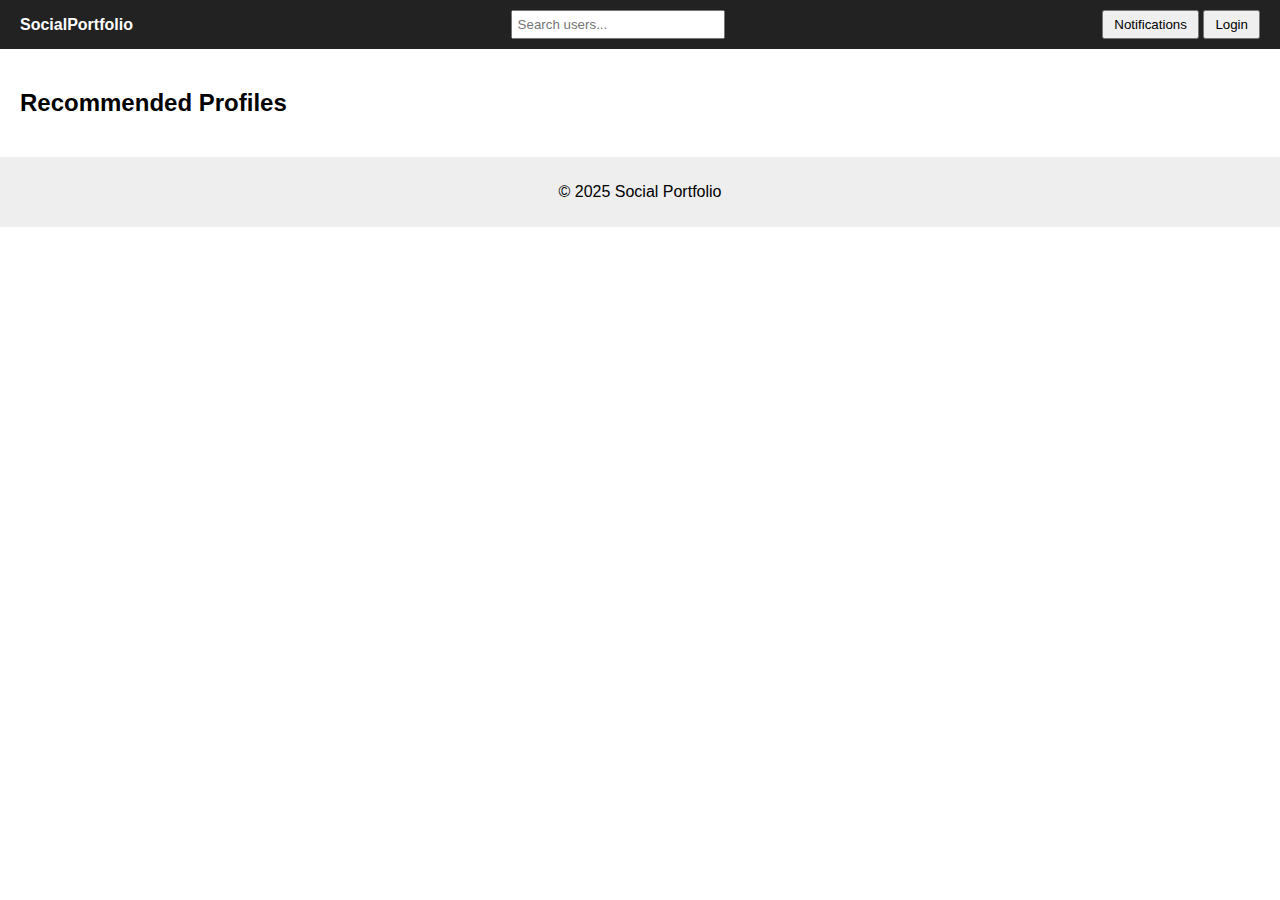
<file: index.html>
<!DOCTYPE html>
<html lang="en">
<head>
    <meta charset="UTF-8">
    <title>Social Portfolio</title>
    <link rel="stylesheet" href="style.css">
</head>
<body>

    <!-- HEADER -->
    <header class="navbar">
        <div class="logo">
            <a href="index.html">SocialPortfolio</a>
        </div>

        <div class="search">
            <input
                type="text"
                id="searchInput"
                placeholder="Search users..."
            />

        </div>

        <div class="auth">
            <button id="notificationBtn">Notifications</button>
            <button id="loginBtn">Login</button>
        </div>
    </header>

    <!-- MAIN CONTENT -->
    <main class="content">
        <h2>Recommended Profiles</h2>
        <div class="profiles" id="profiles"></div>
    </main>

    <!-- FOOTER -->
    <footer>
        <p>© 2025 Social Portfolio</p>
    </footer>
    <script>

    </script>
    <script src="script.js"></script>
</body>
</html>
</file>
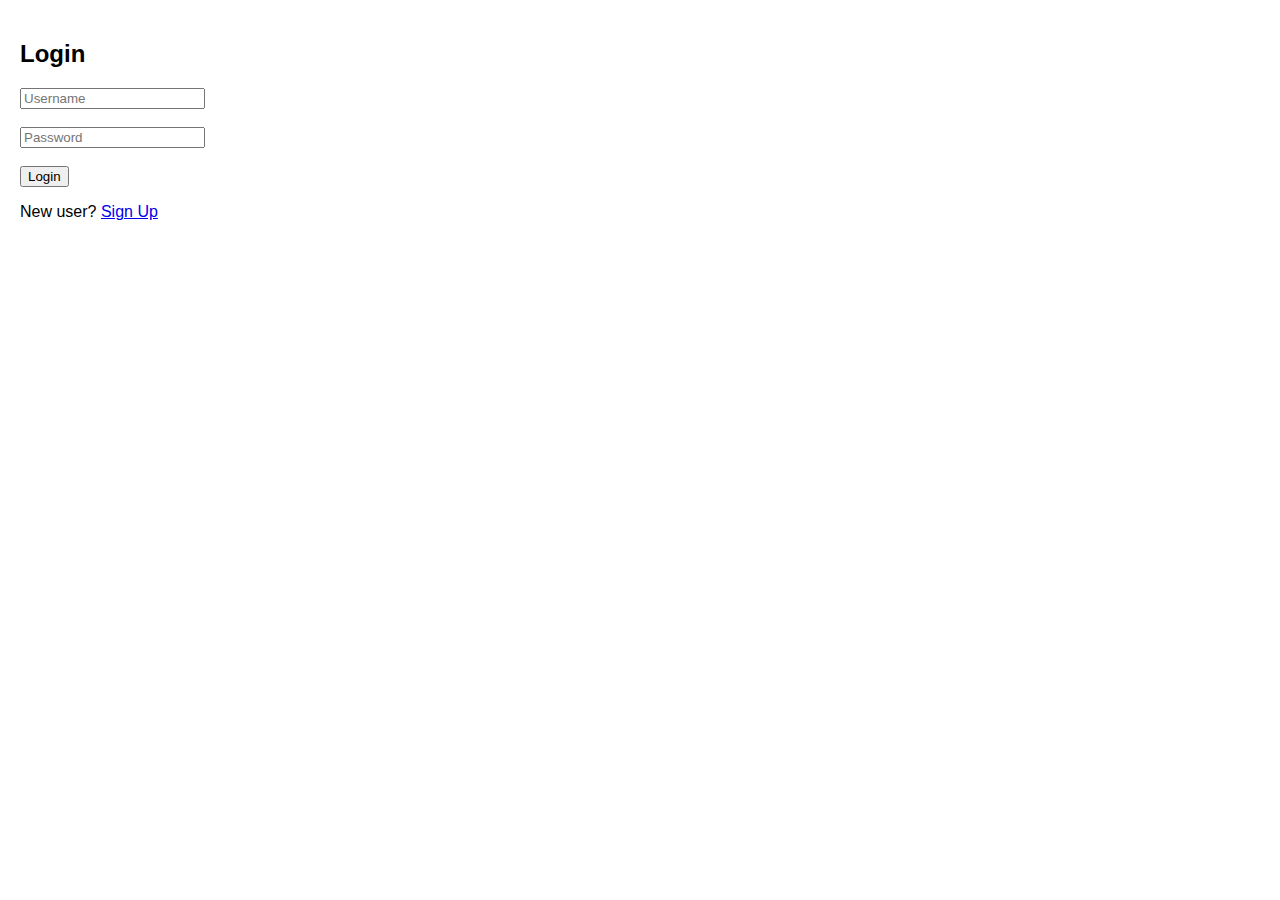
<file: login.html>
<!DOCTYPE html>
<html lang="en">
<head>
    <meta charset="UTF-8">
    <title>Login - Social Portfolio</title>
    <link rel="stylesheet" href="style.css">
</head>
<body>

    <div class="content">
        <h2>Login</h2>

        <input type="text" placeholder="Username" id="username"><br><br>
        <input type="password" placeholder="Password" id="password"><br><br>

        <button id="loginSubmit">Login</button>
        <p>
            New user?
            <a href="signup.html">Sign Up</a>
        </p>
    </div>

    <script>
        if(localStorage.getItem("isLoggedIn")==="true"){
            window.location.href = "profile.html";
        }
        const loginBtn = document.getElementById("loginSubmit");

        loginBtn.addEventListener("click", async () => {
            const username = document.getElementById("username").value;
            const password = document.getElementById("password").value;

            try{
                const response = await fetch("https://socialportfolio-backend.onrender.com/login", {
                    method: "POST", 
                    headers: {
                        "Content-Type":"application/json"
                    },
                    body: JSON.stringify({
                        username,
                        password
                    })
                });

                const data= await response.json();

                if(data.success){
                    
                    localStorage.setItem("token", data.token);
                    localStorage.setItem("username", data.username);
                    window.location.href = "index.html";
                    console.log("success");
                }else{
                    alert(data.message);
                }
            } catch(error){
                alert("Server error");
                console.log(error);
            }


        });
    </script>

</body>
</html>
</file>
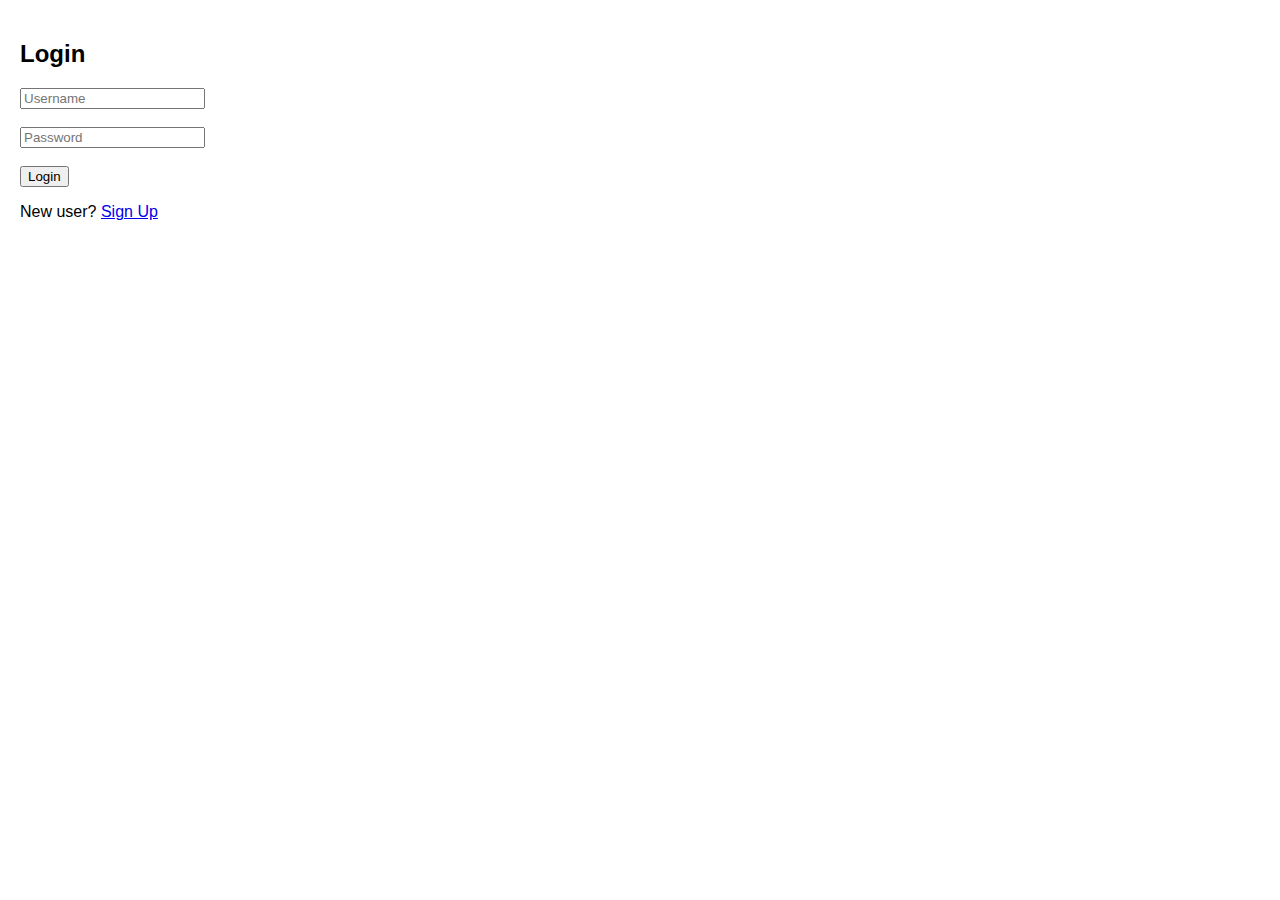
<file: notifications.html>
<!DOCTYPE html>
<html lang="en">
<head>
    <meta charset="UTF-8">
    <title>Notifications</title>
    <link rel="stylesheet" href="style.css">
</head>
<body>

<header class="navbar">
    <div class="logo">
        <a href="index.html">SocialPortfolio</a>
    </div>
    <div class="auth">
        <button onclick="window.location.href='profile.html'">Profile</button>
    </div>
</header>

<main class="content">
    <h2>Notifications</h2>
    <ul id="notificationList"></ul>
</main>

<script>
const token = localStorage.getItem("token");

if (!token) {
    window.location.href = "login.html";
}

async function loadNotifications() {
    const res = await fetch("https://socialportfolio-backend.onrender.com/notifications", {
        headers: { Authorization: "Bearer " + token }
    });

    const data = await res.json();
    if (!data.success) return;

    const list = document.getElementById("notificationList");
    list.innerHTML = "";

    if (data.notifications.length === 0) {
        list.innerHTML = "<li>No notifications</li>";
        return;
    }

    data.notifications.forEach(n => {
        const li = document.createElement("li");
        li.style.marginBottom = "10px";

        const text = document.createElement("span");
        text.innerText = `${n.from.username} ${n.message}`;
        if (!n.isRead) text.style.fontWeight = "bold";

        li.appendChild(text);

        // 👉 CONNECTION REQUEST ACTIONS
        if (n.type === "connection_request") {
            const acceptBtn = document.createElement("button");
            acceptBtn.innerText = "Accept";

            const rejectBtn = document.createElement("button");
            rejectBtn.innerText = "Reject";

            acceptBtn.onclick = () => handleAccept(n.from._id, n._id);
            rejectBtn.onclick = () => handleReject(n.from._id, n._id);

            li.appendChild(document.createElement("br"));
            li.appendChild(acceptBtn);
            li.appendChild(rejectBtn);
        }
        else {
            const deleteBtn = document.createElement("button");
            deleteBtn.innerText = "Delete";

            deleteBtn.onclick = () => deleteNotification(n._id, loadNotifications);

            li.appendChild(document.createElement("br"));
            li.appendChild(deleteBtn);
        }

        list.appendChild(li);
    });

    markNotificationsRead();
}

function handleAccept(userId, notificationId) {
    deleteNotification(notificationId, () => {
        fetch(`https://socialportfolio-backend.onrender.com/connections/accept/${userId}`, {
            method: "POST",
            headers: { Authorization: "Bearer " + token }
        })
        .then(res => res.json())
        .then(data => {
            if (data.success) {
                alert("Connection accepted");
                loadNotifications();
            }
        });
    });
}


function handleReject(userId, notificationId) {
    deleteNotification(notificationId, () => {
        fetch(`https://socialportfolio-backend.onrender.com/connections/reject/${userId}`, {
            method: "POST",
            headers: { Authorization: "Bearer " + token }
        })
        .then(res => res.json())
        .then(data => {
            if (data.success) {
                alert("Connection rejected");
                loadNotifications();
            }
        });
    });
}


function markNotificationsRead() {
    fetch("https://socialportfolio-backend.onrender.com/notifications/read", {
        method: "POST",
        headers: { Authorization: "Bearer " + token }
    });
}

function deleteNotification(notificationId, callback) {
    fetch(`https://socialportfolio-backend.onrender.com/notifications/${notificationId}`, {
        method: "DELETE",
        headers: { Authorization: "Bearer " + token }
    })
    .then(res => res.json())
    .then(data => {
        if (data.success && callback) {
            callback();
        }
    });
}


loadNotifications();
</script>

</body>
</html>
</file>
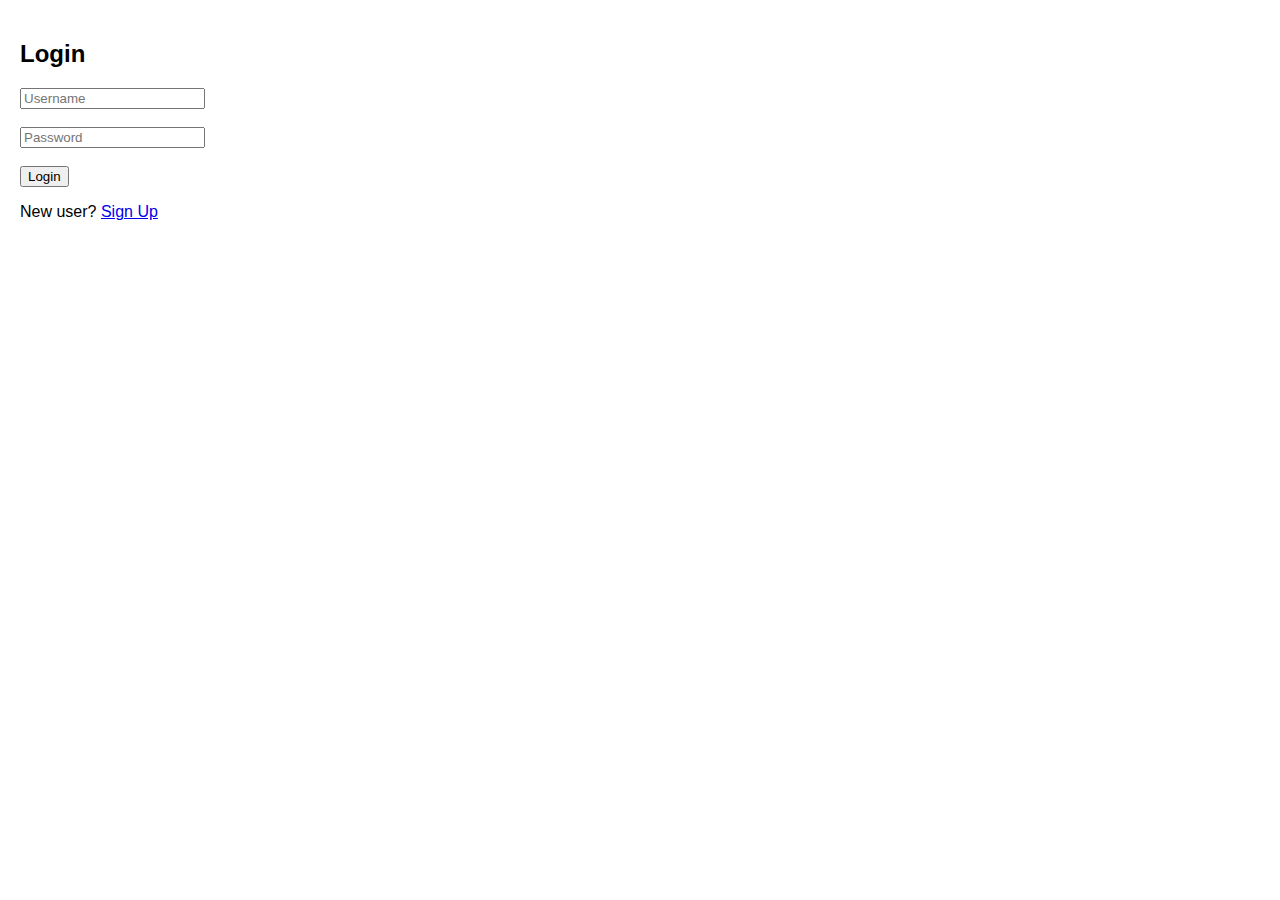
<file: profile.html>
<!DOCTYPE html>
<html lang="en">
<head>
    <meta charset="UTF-8">
    <title>My Profile</title>
    <link rel="stylesheet" href="style.css">
</head>
<body>

    <header class="navbar">
        <div class="logo">
            <a href="index.html">SocialPortfolio</a>
        </div>

        <div class="auth">
            <button id="notificationBtn">Notifications</button>
            <button id="deleteAccountBtn" style="color:red;">
                Delete Account
            </button>

            <button id="logoutBtn">Logout</button>
        </div>
    </header>

    <main class="content">
        <h2>My Profile</h2>
        <p>Username: <strong id="username">Loading...</strong></p>
        <p>
            <strong>Connections:</strong>
            <span id="connectionsCount">0</span>
        </p>

        <p>
            <strong>Likes:</strong>
            <span id="likesCount">0</span>
            
        </p>
        <h3>My Connections</h3>
        <ul id="connectionsList"></ul>

    </main>

    <script>
        document.getElementById("notificationBtn").onclick = () => {
            window.location.href = "notifications.html";
        };

        const token = localStorage.getItem("token");
        // route protection
        if (!token) {
            window.location.href = "login.html";
        }

        // fetch current user
        fetch("https://socialportfolio-backend.onrender.com/me", {
            headers: {
                "Authorization": "Bearer " + token
            }
        })
        .then(res => res.json())
        .then(data => {
            if (!data.success) {
                throw new Error("Auth failed");
            }

            const user = data.user;

            // set username
            document.getElementById("username").innerText =
                "@" + user.username;

            // counts
            document.getElementById("connectionsCount").innerText =
                user.connections.length;

            document.getElementById("likesCount").innerText =
                user.likes.length;

            // connections list
            const connectionsList = document.getElementById("connectionsList");
            connectionsList.innerHTML = "";

            if (user.connections.length === 0) {
                connectionsList.innerHTML = "<li>No connections yet</li>";
            } else {
                user.connections.forEach(conn => {
                    const li = document.createElement("li");

                    const name = document.createElement("h3");
                    name.innerText = conn.username;

                    const viewBtn = document.createElement("button");
                    viewBtn.innerText = "View Profile";

                    viewBtn.addEventListener("click", () => {
                        window.location.href = `user.html?id=${conn._id}`;
                    });

                    li.appendChild(name);
                    li.appendChild(viewBtn);
                    connectionsList.appendChild(li);
                });

            }
        })
        .catch(() => {
            localStorage.removeItem("token");
            window.location.href = "login.html";
        });

        // logout
        document.getElementById("logoutBtn").addEventListener("click", () => {
            localStorage.removeItem("token");
            window.location.href = "index.html";

        });

        //delete account
        const deleteBtn = document.getElementById("deleteAccountBtn");

        deleteBtn.addEventListener("click", () => {
            const confirmDelete = confirm(
                "This will permanently delete your account. This action cannot be undone. Continue?"
            );

            if (!confirmDelete) return;

            fetch("https://socialportfolio-backend.onrender.com/me", {
                method: "DELETE",
                headers: {
                    Authorization: "Bearer " + localStorage.getItem("token")
                }
            })
            .then(res => res.json())
            .then(data => {
                if (data.success) {
                    alert("Account deleted successfully");
                    localStorage.removeItem("token");
                    window.location.href = "index.html";
                } else {
                    alert(data.message);
                }
            })
            .catch(() => {
                alert("Something went wrong.");
            });
        });

    </script>

</body>
</html>
</file>
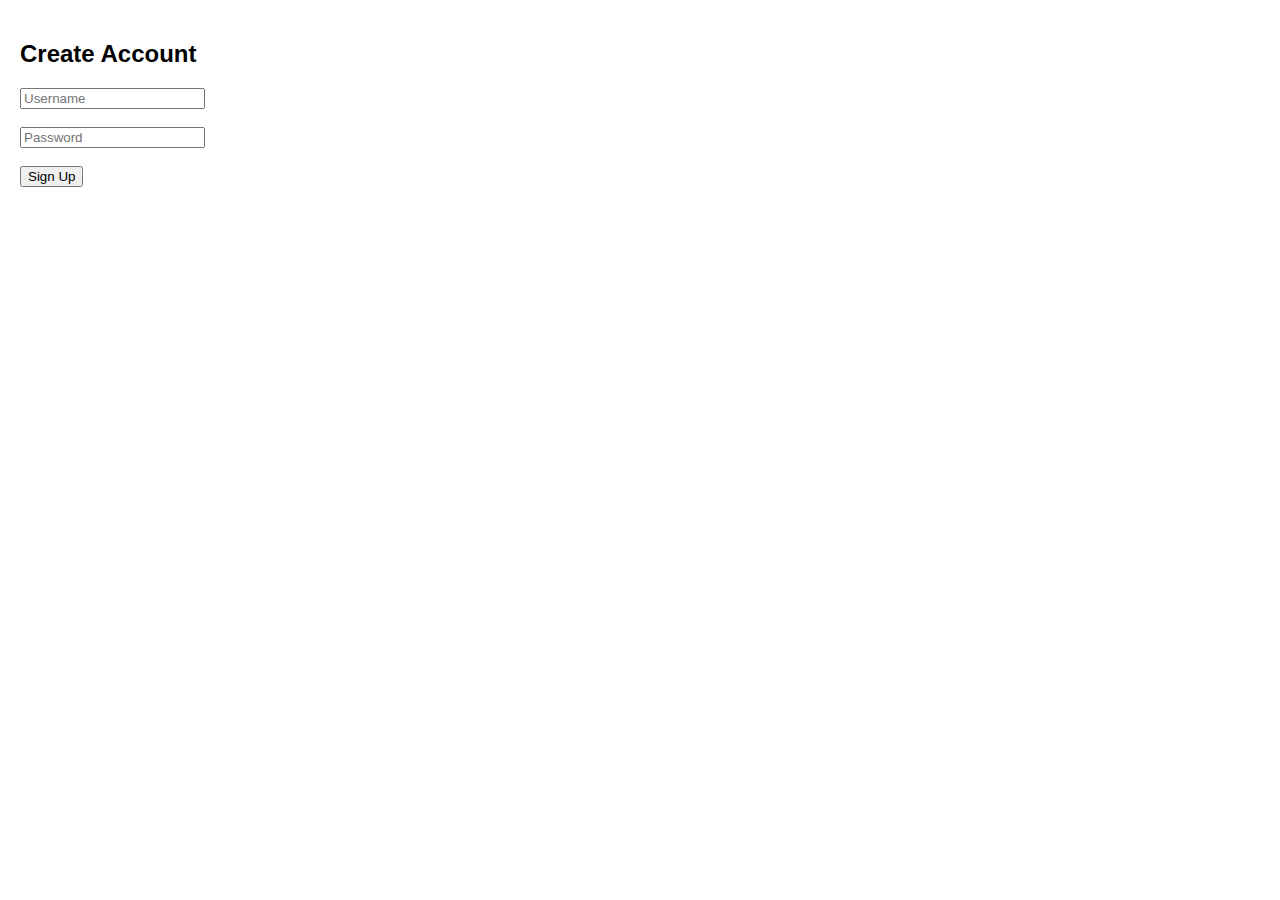
<file: signup.html>
<!DOCTYPE html>
<html lang="en">
<head>
    <meta charset="UTF-8">
    <title>Signup - Social Portfolio</title>
    <link rel="stylesheet" href="style.css">
</head>
<body>

    <div class="content">
        <h2>Create Account</h2>

        <input type="text" id="username" placeholder="Username"><br><br>
        <input type="password" id="password" placeholder="Password"><br><br>

        <button id="signupBtn">Sign Up</button>

        
    </div>

    <script>
        const signupBtn = document.getElementById("signupBtn");

        signupBtn.addEventListener("click", async () => {
            const username = document.getElementById("username").value;
            const password = document.getElementById("password").value;

            if (!username || !password) {
                alert("Please fill all fields");
                return;
            }

            try {
                const response = await fetch("https://socialportfolio-backend.onrender.com/signup", {
                    method: "POST",
                    headers: {
                        "Content-Type": "application/json"
                    },
                    body: JSON.stringify({
                        username,
                        password
                    })
                });

                const data = await response.json();

                if (data.success) {
                    alert("Signup successful. Please login.");
                    window.location.href = "login.html";
                } else {
                    alert(data.message);
                }

            } catch (error) {
                alert("Server error");
                console.error(error);
            }
        });
    </script>

</body>
</html>
</file>
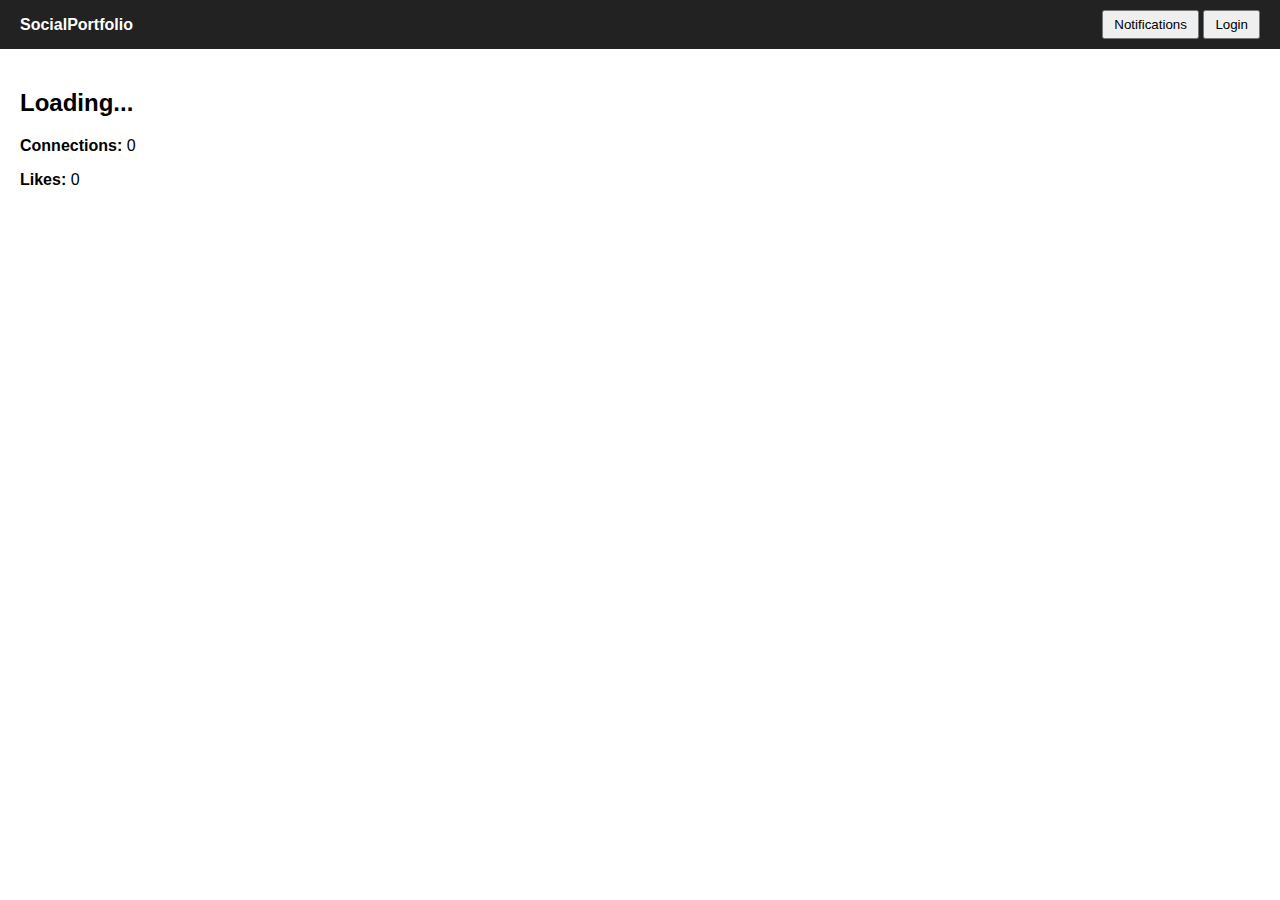
<file: user.html>
<!DOCTYPE html>
<html lang="en">
<head>
    <meta charset="UTF-8">
    <title>User Profile</title>
    <link rel="stylesheet" href="style.css">
</head>
<body>

    <header class="navbar">
        <div class="logo">
            <a href="index.html">SocialPortfolio</a>
        </div>

        <div class="auth">
            <button id="notificationBtn">Notifications</button>
            <button id="loginBtn">Login</button>
        </div>
    </header>

    <main class="content">
        <h2 id="username">Loading...</h2>

        <p>
            <strong>Connections:</strong>
            <span id="connectionsCount">0</span>
        </p>

        <p>
            <strong>Likes:</strong>
            <span id="likesCount">0</span>
            <button id="likeBtn" style="display:none; margin-left:8px;">
                Like
            </button>

        </p>

        <button id="connectBtn" style="display:none;">
            Connect
        </button>
        <p id="connectionStatus" style="margin-top:10px;"></p>


    </main>

    <script>
        document.getElementById("notificationBtn").onclick = () => {
            window.location.href = "notifications.html";
        };
        const loginBtn = document.getElementById("loginBtn");
        const connectBtn = document.getElementById("connectBtn");
        const likeBtn = document.getElementById("likeBtn");
        const statusText = document.getElementById("connectionStatus");

        const token = localStorage.getItem("token");

        loginBtn.innerText = token ? "Profile" : "Login";
        loginBtn.onclick = () => {
            window.location.href = token ? "profile.html" : "login.html";
        };

        const params = new URLSearchParams(window.location.search);
        const userId = params.get("id");

        if (!userId) {
            alert("No user selected");
        }

        /* =====================
        STATE
        ===================== */
        let isLiked = false;
        let connectionState = "none"; 
        // possible values: none | sent | connected

        /* =====================
        MAIN LOAD FUNCTION
        ===================== */
        async function loadProfile() {
            try {
                // 1️⃣ PUBLIC PROFILE
                const userRes = await fetch(`https://socialportfolio-backend.onrender.com/users/${userId}`);
                const userData = await userRes.json();
                if (!userData.success) throw new Error();

                const user = userData.user;
                const targetUserLikes = user.likes.map(u => u._id);

                document.getElementById("username").innerText = "@" + user.username;
                document.getElementById("connectionsCount").innerText = user.connections.length;
                document.getElementById("likesCount").innerText = user.likes.length;

                // RESET UI
                connectBtn.style.display = "none";
                connectBtn.disabled = false;
                likeBtn.style.display = "none";
                likeBtn.disabled = false;
                statusText.innerText = "";

                /* =====================
                NOT LOGGED IN
                ===================== */
                if (!token) {
                    connectBtn.style.display = "inline-block";
                    connectBtn.innerText = "Connect";
                    statusText.innerText = "Login to connect";
                    connectBtn.onclick = () => window.location.href = "login.html";

                    likeBtn.style.display = "inline-block";
                    likeBtn.innerText = "Like";
                    return;
                }

                /* =====================
                FETCH ME
                ===================== */
                const meRes = await fetch("https://socialportfolio-backend.onrender.com/me", {
                    headers: { Authorization: "Bearer " + token }
                });
                const meData = await meRes.json();
                if (!meData.success) throw new Error();

                const me = meData.user;
                const myId = me._id;

                /* =====================
                LIKE STATUS
                ===================== */
                isLiked = targetUserLikes.includes(myId);
                likeBtn.style.display = "inline-block";
                likeBtn.innerText = isLiked ? "Liked" : "Like";

                /* =====================
                CONNECTION STATUS
                ===================== */
                const isConnected = me.connections.some(u => u._id === userId);
                const requestSent = me.sentConnectionRequests.some(u => u._id === userId);
                const requestReceived = me.connectionRequests.some(u => u._id === userId);

                if (isConnected) {
                    connectionState = "connected";
                    connectBtn.style.display = "inline-block";
                    connectBtn.innerText = "Disconnect";
                    statusText.innerText = "Connected";
                }
                else if (requestSent) {
                    connectionState = "sent";
                    statusText.innerText = "Connection request sent";
                    connectBtn.style.display = "inline-block";
                    connectBtn.innerText = "Cancel";
                }
                else if (requestReceived) {
                    connectionState = "received";
                    statusText.innerText = "This user sent you a connection request. Respond from your profile.";
                    connectBtn.style.display = "inline-block";
                    connectBtn.innerText = "Request Received";
                    connectBtn.disabled = true;
                }
                else {
                    connectionState = "none";
                    connectBtn.style.display = "inline-block";
                    connectBtn.innerText = "Connect";
                    statusText.innerText = "Not connected";
                }

            } catch (err) {
                alert("Failed to load profile");
            }
        }

        /* =====================
        BUTTON HANDLERS (ONCE)
        ===================== */
        likeBtn.addEventListener("click", () => {
            if (!token) {
                window.location.href = "login.html";
                return;
            }

            isLiked ? sendUnlike() : sendLike();
        });

        connectBtn.addEventListener("click", () => {
            if (!token) {
                window.location.href = "login.html";
                return;
            }

            if (connectionState === "none") {
                sendConnectionRequest();
            }
            else if (connectionState === "sent") {
                cancelConnectionRequest();
            }
            else if (connectionState === "connected") {
                disconnectUser();
            }
        });


        /* =====================
        API ACTIONS
        ===================== */
        function sendLike() {
            likeBtn.disabled = true;

            fetch(`https://socialportfolio-backend.onrender.com/like/${userId}`, {
                method: "POST",
                headers: { Authorization: "Bearer " + token }
            })
            .then(res => res.json())
            .then(data => {
                if (data.success) {
                    isLiked = true;
                    likeBtn.innerText = "Liked";
                    document.getElementById("likesCount").innerText =
                        parseInt(document.getElementById("likesCount").innerText) + 1;
                }
                likeBtn.disabled = false;
            });
        }

        function sendUnlike() {
            likeBtn.disabled = true;

            fetch(`https://socialportfolio-backend.onrender.com/unlike/${userId}`, {
                method: "POST",
                headers: { Authorization: "Bearer " + token }
            })
            .then(res => res.json())
            .then(data => {
                if (data.success) {
                    isLiked = false;
                    likeBtn.innerText = "Like";
                    document.getElementById("likesCount").innerText =
                        Math.max(0, parseInt(document.getElementById("likesCount").innerText) - 1);
                }
                likeBtn.disabled = false;
            });
        }

        function sendConnectionRequest() {
            connectBtn.disabled = true;
            fetch(`https://socialportfolio-backend.onrender.com/connections/request/${userId}`, {
                method: "POST",
                headers: { Authorization: "Bearer " + token }
            })
            .then(res => res.json())
            .then(data => {
                if (data.success) {
                    connectionState = "sent";
                    connectBtn.innerText = "Cancel";
                    statusText.innerText = "Connection request sent";
                }
                connectBtn.disabled = false;
            });
        }

        function cancelConnectionRequest() {
            connectBtn.disabled = true;

            fetch(`https://socialportfolio-backend.onrender.com/connections/cancel/${userId}`, {
                method: "POST",
                headers: { Authorization: "Bearer " + token }
            })
            .then(res => res.json())
            .then(data => {
                if (data.success) {
                    connectionState = "none";
                    connectBtn.innerText = "Connect";
                    statusText.innerText = "Not connected";
                }
                connectBtn.disabled = false;
            });
        }

        function disconnectUser() {
            connectBtn.disabled = true;

            fetch(`https://socialportfolio-backend.onrender.com/connections/disconnect/${userId}`, {
                method: "POST",
                headers: { Authorization: "Bearer " + token }
            })
            .then(res => res.json())
            .then(data => {
                if (data.success) {
                    connectionState = "none";
                    connectBtn.innerText = "Connect";
                    statusText.innerText = "Disconnected";
                }
                connectBtn.disabled = false;
            });
        }


        /* =====================
        START
        ===================== */
        loadProfile();
    </script>



</body>
</html>
</file>
<file: style.css>
body {
    margin: 0;
    font-family: Arial, sans-serif;
}

.navbar {
    display: flex;
    justify-content: space-between;
    align-items: center;
    padding: 10px 20px;
    background: #222;
    color: white;
}

.logo a {
    color: white;
    text-decoration: none;
    font-weight: bold;
}

.search input {
    padding: 5px;
    width: 200px;
}

.auth button {
    padding: 5px 10px;
    cursor: pointer;
}

.content {
    padding: 20px;
}

.profiles {
    display: flex;
    gap: 20px;
}

.profile-card {
    border: 1px solid #ccc;
    padding: 10px;
    width: 150px;
    text-align: center;
}

footer {
    text-align: center;
    padding: 10px;
    background: #eee;
}
</file>
